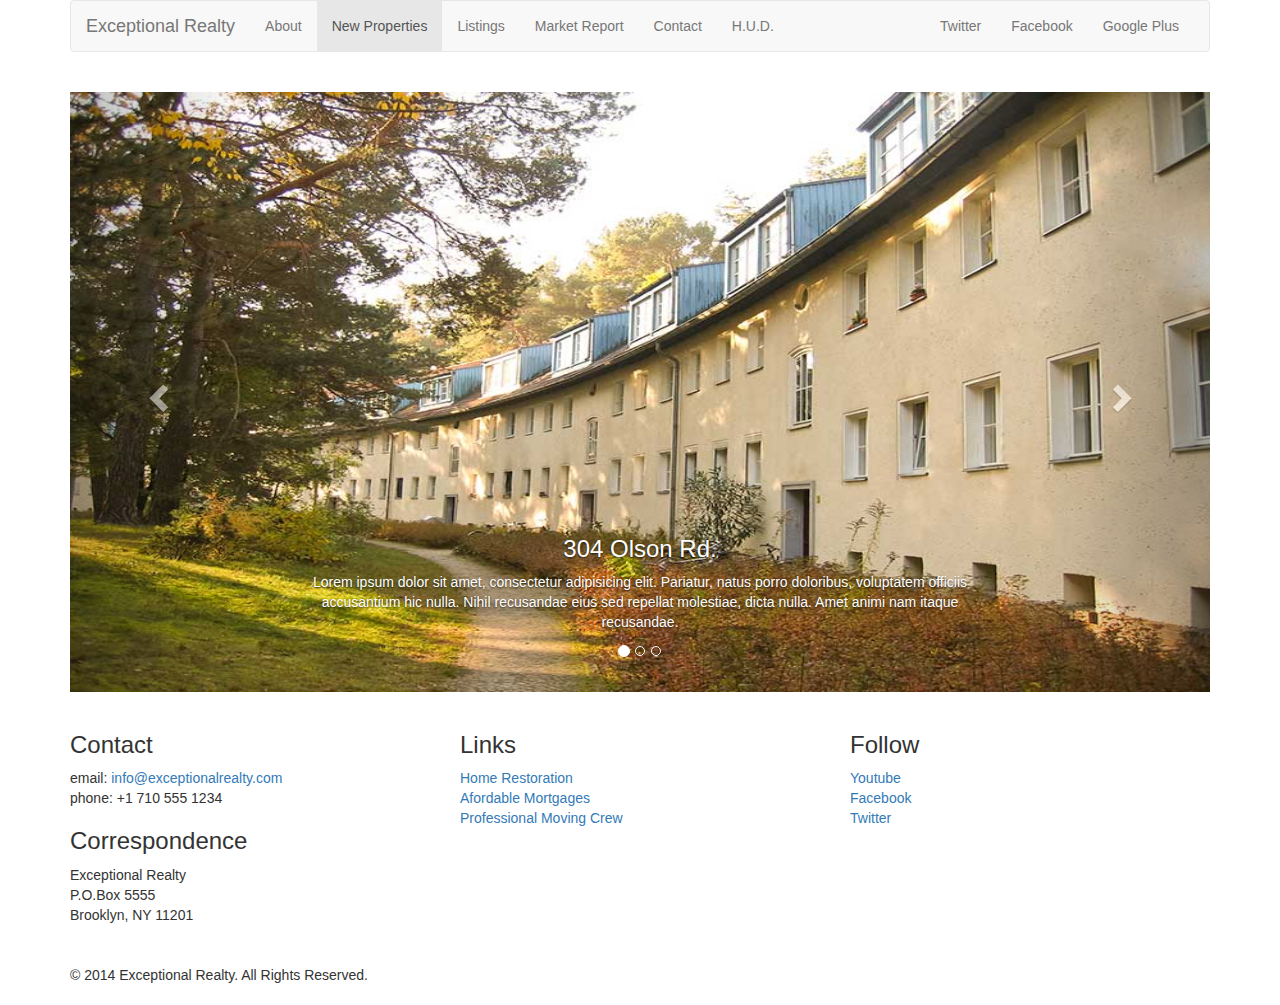
<file: new-properties.html>
<!DOCTYPE html>
<html lang="en">
  <head>
    <meta charset="utf-8">
    <meta http-equiv="X-UA-Compatible" content="IE=edge">
    <meta name="viewport" content="width=device-width, initial-scale=1">
    <!-- The above 3 meta tags *must* come first in the head; any other head content must come *after* these tags -->
    <title>Exceptional Realty Groups - Luxury Homes - About</title>

    <!-- Bootstrap -->
    <link href="css/bootstrap.min.css" rel="stylesheet">

    <!-- Custom Style -->
    <link rel="stylesheet" href="css/style.css">

    <!-- HTML5 shim and Respond.js for IE8 support of HTML5 elements and media queries -->
    <!-- WARNING: Respond.js doesn't work if you view the page via file:// -->
    <!--[if lt IE 9]>
      <script src="https://oss.maxcdn.com/html5shiv/3.7.2/html5shiv.min.js"></script>
      <script src="https://oss.maxcdn.com/respond/1.4.2/respond.min.js"></script>
    <![endif]-->
  </head>
  <body>
    <div class="container">
    
      <div class="row">
        <div class="col-sm-12">
          <nav class="navbar navbar-default">
            <div class="container-fluid">
              <!-- Brand and toggle get grouped for better mobile display -->
              <div class="navbar-header">
                <button type="button" class="navbar-toggle collapsed" data-toggle="collapse" data-target="#bs-example-navbar-collapse-1" aria-expanded="false">
                  <span class="sr-only">Toggle navigation</span>
                  <span class="icon-bar"></span>
                  <span class="icon-bar"></span>
                  <span class="icon-bar"></span>
                </button>
                <a class="navbar-brand" href="#">Exceptional Realty</a>
              </div>
              <!-- main nav links -->
              <!-- Collect the nav links, forms, and other content for toggling -->
              <div class="collapse navbar-collapse" id="bs-example-navbar-collapse-1">
                <ul class="nav navbar-nav">
                  <li><a href="index.html">About</a></li>
                  <li class="active"><a href="new-properties.html">New Properties</a></li>
                  <li><a href="#">Listings</a></li>
                  <li><a href="#">Market Report</a></li>
                  <li><a href="#">Contact</a></li>
                  <li><a href="#" target="_blank">H.U.D.</a></li>
                </ul>
                <!-- social nav links -->
                <ul class="nav navbar-nav navbar-right">
                  <li><a class="twit" href="#" title="Twitter">Twitter</a></li>
                  <li><a class="fbook" href="#" title="Facebook">Facebook</a></li>
                  <li><a class="gplus" href="#" title="Google Plus">Google Plus</a></li>
                </ul>
              </div><!-- /.navbar-collapse -->
            </div><!-- /.container-fluid -->
          </nav>
        </div>
      </div>
      
      <div class="row">
        <div class="col-xs-12">
          <!-- Image Carousel -->
          <div id="carousel-example-generic" class="carousel slide" data-ride="carousel">
          <!-- Indicators -->
            <ol class="carousel-indicators">
              <li data-target="#carousel-example-generic" data-slide-to="0" class="active"></li>
              <li data-target="#carousel-example-generic" data-slide-to="1"></li>
              <li data-target="#carousel-example-generic" data-slide-to="2"></li>
            </ol>

            <!-- Wrapper for slides -->
            <div class="carousel-inner" role="listbox">

              <div class="item active">
                <img src="images/new-1.jpg" alt="304 Olson Rd.">
                <div class="carousel-caption">
                  <h3>304 Olson Rd.</h3>
                  <p>Lorem ipsum dolor sit amet, consectetur adipisicing elit. Pariatur, natus porro doloribus, voluptatem officiis accusantium hic nulla. Nihil recusandae eius sed repellat molestiae, dicta nulla. Amet animi nam itaque recusandae.</p>
                </div>
              </div>

              <div class="item">
                <img src="images/new-2.jpg" alt="9872 Freemont Dr.">
                <div class="carousel-caption">
                  <h3>9872 Freemont Dr.</h3>
                  <p>Lorem ipsum dolor sit amet, consectetur adipisicing elit. Porro, corrupti, neque. Distinctio aut, asperiores aliquid quisquam odio optio, consectetur laudantium iusto magni cupiditate eum, fugiat veniam quo veritatis numquam nam.</p>
                </div>
              </div>
              
            </div>

            <!-- Controls -->
            <a class="left carousel-control" href="#carousel-example-generic" role="button" data-slide="prev">
              <span class="glyphicon glyphicon-chevron-left" aria-hidden="true"></span>
              <span class="sr-only">Previous</span>
            </a>
            <a class="right carousel-control" href="#carousel-example-generic" role="button" data-slide="next">
              <span class="glyphicon glyphicon-chevron-right" aria-hidden="true"></span>
              <span class="sr-only">Next</span>
            </a>
          </div>
        </div><!-- .col-xs-12 -->
      </div><!-- .row -->

      <div class="row">
        <div class="col-sm-4">
          <h3>Contact</h3>
          <p>
            email: <a href="mailto:info@exceptionalrealty.com">info@exceptionalrealty.com</a><br>
            phone: +1 710 555 1234
          </p>
          <h3>Correspondence</h3>
          <address>
            Exceptional Realty<br>
            P.O.Box 5555<br>
            Brooklyn, NY 11201
          </address>
        </div>
        <div class="col-sm-4">
          <h3>Links</h3>
          <p>
            <a href="#" target="_blank">Home Restoration</a><br>
            <a href="#" target="_blank">Afordable Mortgages</a><br>
            <a href="#" target="_blank">Professional Moving Crew</a>
          </p>
        </div>
        <div class="col-sm-4">
          <h3>Follow</h3>
          <p>
            <a href="#" target="_blank">Youtube</a><br>
            <a href="#" target="_blank">Facebook</a><br>
            <a href="#" target="_blank">Twitter</a>
          </p>
        </div>
      </div>

      <div class="row">
        <div class="col-sm-12">
          &copy; 2014 Exceptional Realty. All Rights Reserved.
        </div>
      </div>

    </div><!-- .container -->

    <!-- jQuery (necessary for Bootstrap's JavaScript plugins) -->
    <script src="https://ajax.googleapis.com/ajax/libs/jquery/1.11.3/jquery.min.js"></script>
    <!-- Include all compiled plugins (below), or include individual files as needed -->
    <script src="js/bootstrap.min.js"></script>
  </body>
</html>
</file>
<file: css/style.css>
/*/////// MEDIA ////////*/

img, video, audio, iframe, table, form {
  width: 100%; /* IE */
  max-width: 100%; /* FF, Safari, Chrome */
}

/*/////// LAYOUT STYLES ////////*/

.row {
	margin-bottom: 20px;
}

/*////// CAROUSEL STYLES ///////*/

#carousel-example-generic .item img {
	height: auto;

}

.carousel-caption p {
	display: none;
}

@media only screen and (min-width: 768px) {
	#carousel-example-generic .item img {
		height: 384px;
	}
}


@media only screen and (min-width: 992px) {
	#carousel-example-generic .item img {
		height: 496px;
	}

	.carousel-caption p {
		display: block;
	}
}


@media only screen and (min-width: 1200px) {
	#carousel-example-generic .item img {
		height: 600px;
	}
}
</file>
